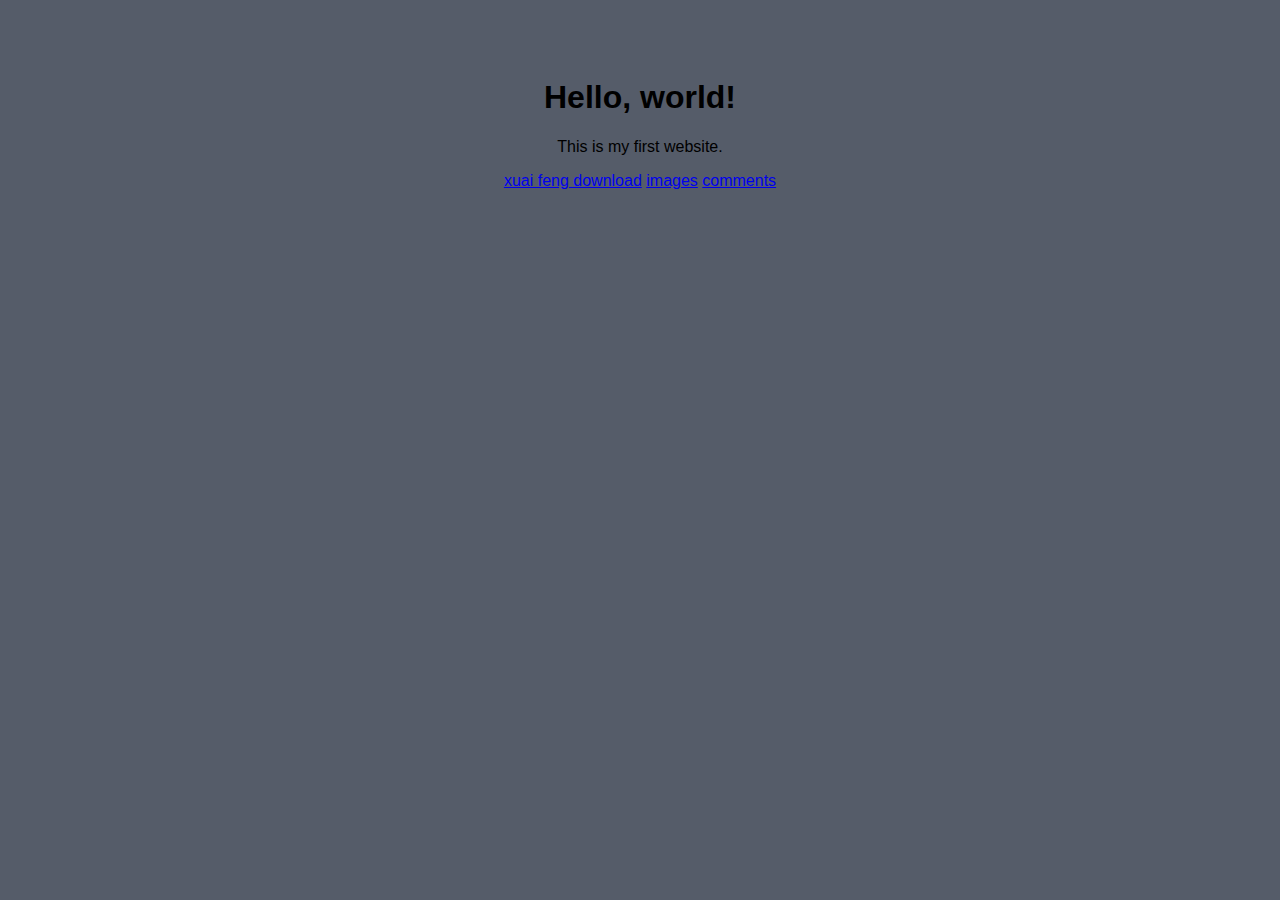
<file: index.html>
<!DOCTYPE html>
<html lang="en">
<head>
  <meta charset="UTF-8">
  <title>Happy Place</title>
  <link rel="stylesheet" href="style.css">

  <!-- Google tag (gtag.js) -->
<script async src="https://www.googletagmanager.com/gtag/js?id=G-W0Q3CYJZCZ"></script>
<script>
  window.dataLayer = window.dataLayer || [];
  function gtag(){dataLayer.push(arguments);}
  gtag('js', new Date());

  gtag('config', 'G-W0Q3CYJZCZ');
</script>
  <!-- End Google -->
  
</head>
<body>

  <div class="text-background">
  <h1>Hello, world!</h1>
  <p>This is my first website.</p>

  <div class="link-stack">
  <a href="xuaifeng.png" download>xuai feng download</a>
  <a href="images/">images</a>
  <a href="comments/">comments</a>
</div>
</div>

</body>
</html>
</file>
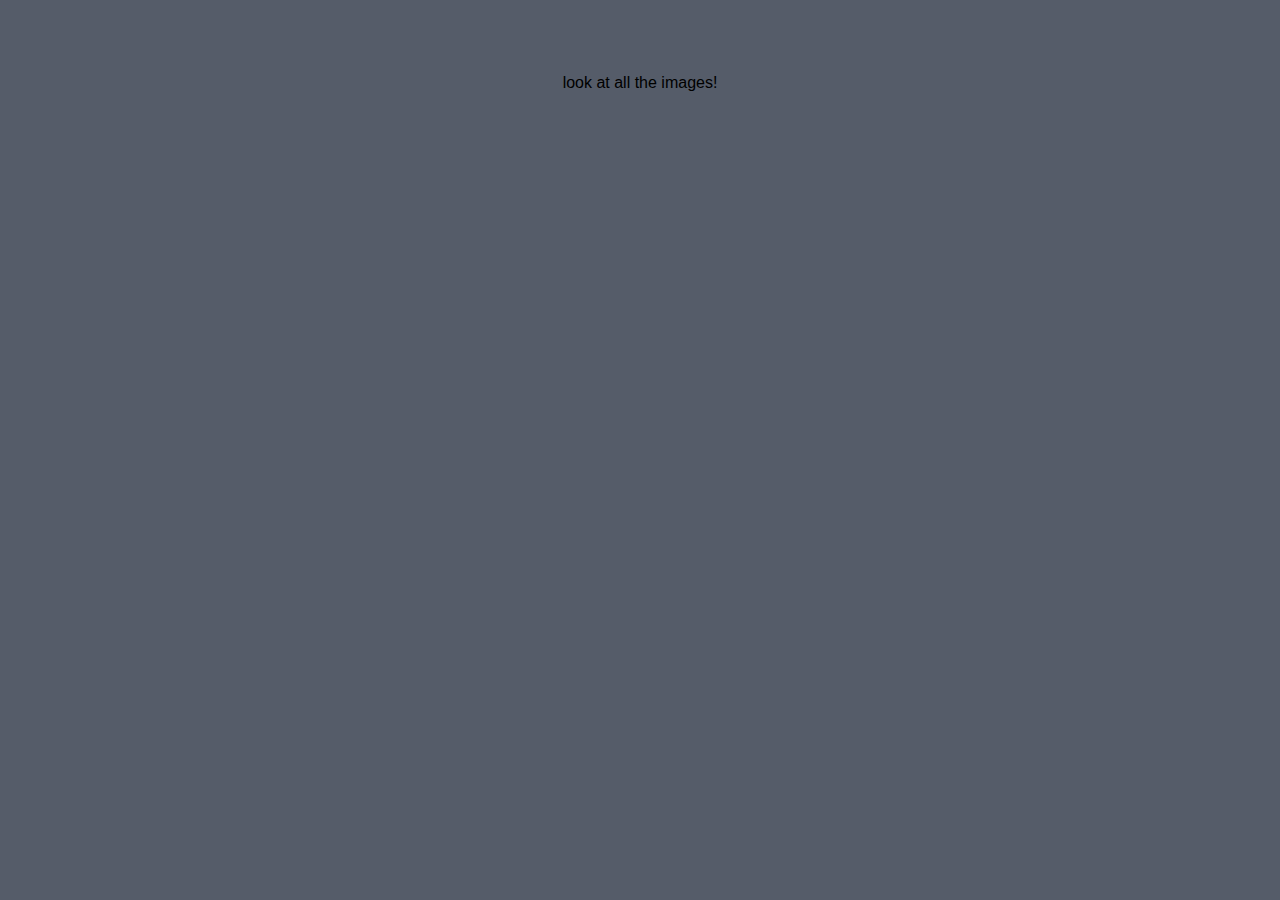
<file: images/index.html>
<!DOCTYPE html>
<html lang="en">
<head>
  <meta charset="UTF-8">
  <title>Fun Images</title>
  <link rel="stylesheet" href="../style.css">
  
  <!-- Google tag (gtag.js) -->
<script async src="https://www.googletagmanager.com/gtag/js?id=G-W0Q3CYJZCZ"></script>
<script>
  window.dataLayer = window.dataLayer || [];
  function gtag(){dataLayer.push(arguments);}
  gtag('js', new Date());

  gtag('config', 'G-W0Q3CYJZCZ');
</script>
  <!-- end of google garbage -->
  
</head>
<body>
  <p>look at all the images!</p>
</body>
</file>
<file: style.css>
body {
  background-color: #555c69;  /* light grey */
  text-align: center;         /* center text horizontally */
  font-family: Arial, sans-serif; /* optional: nice readable font */
  padding-top: 50px;         /* gives breathing room from the top */
}
</file>
